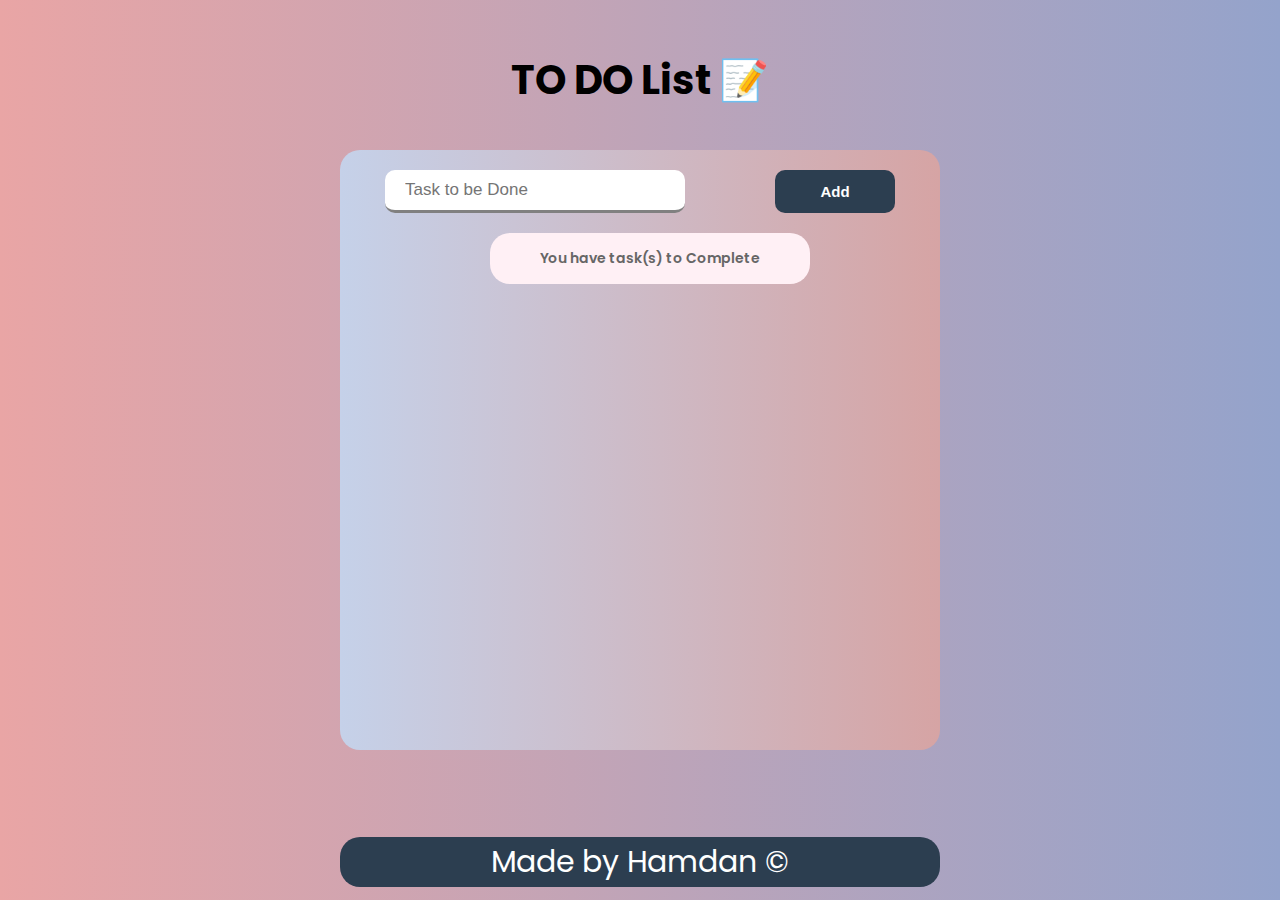
<file: index.html>
<!DOCTYPE html>
<html lang="en">
<head>
    <meta charset="UTF-8" />
    <meta http-equiv="X-UA-Compatible" content="IE=edge"/>
    <meta name="viewport" content="width=device-width, initial-scale=1.0" />
    <title>ToDo List</title>
    <link rel="icon" href="download.png">
    <link rel="stylesheet" href="style.css">
    <link rel="stylesheet" href="media.css">

    <link rel="preconnect" href="https://fonts.googleapis.com">
<link rel="preconnect" href="https://fonts.gstatic.com" crossorigin>
<link href="https://fonts.googleapis.com/css2?family=Poppins:wght@400;500&display=swap" rel="stylesheet">
<link rel="stylesheet" href="https://cdnjs.cloudflare.com/ajax/libs/font-awesome/6.4.0/css/all.min.css" integrity="sha512-iecdLmaskl7CVkqkXNQ/ZH/XLlvWZOJyj7Yy7tcenmpD1ypASozpmT/E0iPtmFIB46ZmdtAc9eNBvH0H/ZpiBw==" crossorigin="anonymous" referrerpolicy="no-referrer" />
</head>
<body>
    <div class="con">
        <h1 class="headline">TO DO List 📝</h1>
        <div class="app-main">


          

                <div class="flex-top">
                    <input class="taskinput" type="text" placeholder="Task to be Done">
                    <button onclick="addList()" class="addTask-btn btn">Add</button>
            
            </div>
<p class="taskleft">You have <span class="taskleft-number">0</span> task(s) to Complete</p>
        <p class="empty-text">Input cannot be empty</p>

       


            
            <ul id="list-container">
                <!-- <p class="empty-text">Input cannot be empty</p> -->
                <!-- <li class="checked">Task1</li>
                    <li>Task2</li>
                    <li>Task3</li> -->
                    <!-- <p class="empty-text">Input cannot be empty</p> -->
                </ul>
            

        </div>
        <footer class="footer">Made by Hamdan &copy;</footer>
    <script src="script.js"></script>
</body>
</html>
</file>
<file: style.css>
*{
    margin: 0;
    padding: 0;
    box-sizing: border-box;
}
html{
    font-size: 62.5%;
    font-family: 'Poppins', sans-serif;
}
body{
   background-color: whitesmoke;
   background: #DAE2F8;  /* fallback for old browsers */
   background: -webkit-linear-gradient(to right, #D6A4A4, #DAE2F8);  /* Chrome 10-25, Safari 5.1-6 */
   background: linear-gradient(to right, #e9a5a5, #94a3cb); /* W3C, IE 10+/ Edge, Firefox 16+, Chrome 26+, Opera 12+, Safari 7+ */
    
    
}
.headline{
    margin-top: 5rem;
    font-size: 4rem;
    color: black;

}

.con{
    display: flex;
    align-items: center;
    justify-content: center;

}
.app-main{
    border-radius: 2rem;
    width: 60rem;
    height:60rem;
    background: #DAE2F8;  /* fallback for old browsers */
    background: -webkit-linear-gradient(to left, #ffcdcd, #DAE2F8);  /* Chrome 10-25, Safari 5.1-6 */
    background: linear-gradient(to left, #D6A4A4, #c5d1e9); /* W3C, IE 10+/ Edge, Firefox 16+, Chrome 26+, Opera 12+, Safari 7+ */
    
    position: absolute;
    top: 50%;
    transform: translate(0,-50%);
   overflow-y: scroll;
}

 
/* For Mobile Landscape View */
.taskinput{
    border: none;
     height: 4rem;
     width: 30rem;

     border-radius: 1rem;
    font-size: 1.7rem;
    padding: 2rem;
    border-bottom: 3px solid gray;
}
.taskinput:focus{
    outline: none;
    border-color: #2c3e50;
}

.flex-top{
/* position: fixed; */
    display: flex;
    margin-top: 2rem;
    justify-content: space-around;
}
.btn{
    border: none;
    background: none;

}


.addTask-btn{
    background: #2c3e50;
    color: white;
    width: 12rem;
    font-size: 1.5rem;
    text-align: center;
    border-radius: 1rem;
    font-weight: 600;
    transition: .3s;
}
.addTask-btn:hover{
    cursor: pointer;
    scale: 1.1;
    background-color: #4f5c80;
    
}
.taskleft{
/* display: inline-block; */
     align-items: center;
    font-size: 1.4rem;
    width: 32rem;
    border-radius: 2rem;
    font-weight: 600;
    margin-left: 15rem;
    text-align: center;
    margin-top: 2rem;
    background-color:lavenderblush;
    padding: 1.5rem;
    color: #666;
    /* border-bottom: 2px solid grey; */




}
.taskleft-number{
    color: black;
    

}
.task{
    display: flex;
    flex-direction: column;
border-bottom: 2px solid grey;
    width: 100%;
    font-size: 1.8rem;
    /* height: 4rem; */
    background-color:aquamarine;
    border-radius: 1rem;
    padding: .5rem;
    margin-bottom: .5rem;

}
.edit-btn{
font-size: 1.5rem;


}
.delete-btn{
    font-size: 1.5rem;

}
.delete-btn:hover{
    cursor: pointer;
    scale: 1.14;
}
.edit-btn:hover{
    cursor: pointer;
    scale:1.1;
}
.empty-text{
font-size: 1.8rem;
background-color: #2c3e50;
color: white;
text-align: center;
padding: 1.5rem;
opacity: 0;
border-radius: 1rem;
margin-top: 1rem;
transition: all .5s;
}

.main-task{
    font-size: 1.6rem;
    padding: 1rem;
    text-align: center;
}
.task-check{
    margin-right: 22rem;
}

.grid{
    display: grid;
    grid-template-columns: 1fr 5fr 1fr;
    
width: 100%;
height: 4rem;
}
.g1{
    background-color:#2c3e50;


}
.check-box{
    width: 2rem;
}
.g2{
    background-color: antiquewhite;
    font-size: 1.5rem;
    
}
.g3{
    background-color: aquamarine;

}


ul li{
    list-style: none;
    font-size: 1.9rem;
    padding: 1.2rem .8rem 1.2rem 5rem;
    user-select: none;
    cursor: pointer;
    margin-left: 2rem;
    position: relative;
    margin-right: 1rem;
    border-bottom: 2px solid #2c3e50;
}
ul li:first-child{
border-top: 2px solid #2c3e50;
}

ul li::before{
    content: "";
    position: absolute;
    height: 3rem;
    width: 3rem;
    border-radius: 2rem;
    background-image: url(icons8-unchecked-checkbox-50.png);
    background-size: cover;
    background-position: center;
    top: 1.2rem;
    left:1rem
    
}
ul li.checked{
    color: #555;
    text-decoration: line-through;

}
ul li.checked::before{

    background-image: url(icons8-checked-checkbox-50.png);
}

ul li span{
    position: absolute;
    right: 0;
    top: .5rem;
    width: 4rem;
    height: 4rem;
    font-size: 2.3rem;
  cursor: pointer;
  margin-right: 2rem;
  line-height: 4rem;
    color: #444;
transition: .2s ease;
    text-align: center;
}
ul li span:hover{
    scale: 1.2;
    border-radius: 1rem;
  background:#DAE2F8;
  /* color: white; */
}

#list-container{
    margin-top: .5rem;
    overflow:scroll;
}


.footer{
    display: flex;
    align-items: center;
    justify-content: center;

    position: absolute;
    top: 93%;
    background-color: #2c3e50;
    width: 60rem;
 font-size: 3rem;
border-radius: 2rem;
 color: white;
    height: 5rem;
}
</file>
<file: media.css>
/* For Mobile Portrait View */
@media (max-width:38em) 

{

    *{
        overflow-x: hidden;
    }
    .con{
        overflow-x: hidden;
    }
 .app-main{
    width: 45rem;
    overflow-x: hidden;

 }  
 .headline{
    margin-top: 3rem;
    font-size: 3.5rem;
 } 
 .taskinput{
    width: 25rem;
 }
 .taskleft{
    font-size: 1.2rem;
    width: 26rem;
    margin-left: 9rem;
 }
 .footer{
     width: 42rem;
     font-size: 2.4rem;
 }
}


@media (max-width: 30em){
    
    .app-main{
     
        width: 35em;
        overflow-x: hidden;
    }
    body{
        overflow-x: hidden;
    }
    .headline{
        margin-top: 2rem;
        font-size: 3rem;
    }
    .taskinput{
        width: 18rem;
     }
     .taskleft{
        font-size: 1.1rem;
        width: 24rem;
        margin-left: 6rem;
     }
     .footer{
        width: 34rem;
        font-size: 1.8rem;
     }
}
</file>
